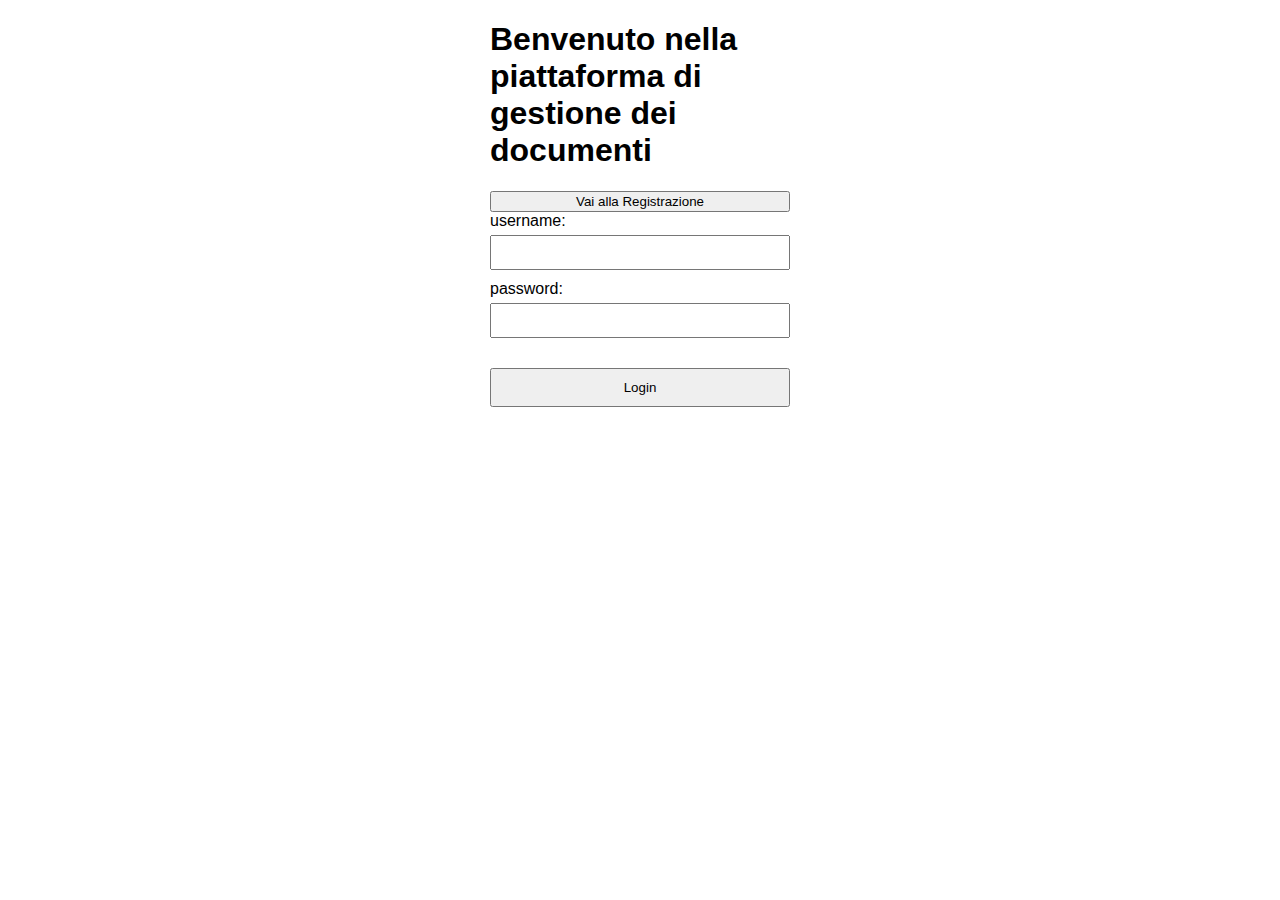
<file: DocumentManagerRIA/src/main/webapp/index.html>
<!DOCTYPE html>
<html xmlns:th="http://www.thymeleaf.org">
<head>
<meta charset="ISO-8859-1">
<title>Login and Registration page</title>
<link rel="icon" href="img/icon.png" type="image/png">
<link rel="stylesheet" type="text/css" media="all" href="css/index.css" />

<script src="utils.js" charset="utf-8" defer></script>
<script src="login-registration.js" charset="utf-8" defer></script>

</head>
<body>
    <div class="container">
        <h1>Benvenuto nella piattaforma di gestione dei documenti</h1>
      
        
        <!-- Form per il login -->
        <form id="loginForm" action="#">
        	<button type="button" id="showRegistration" >Vai alla Registrazione</button>
            <div class="form-group">
                <label for="username">username:</label>
                <input type="text" id="username" name="username" required>
            </div>
            <div class="form-group">
                <label for="pwd">password:</label>
                <input type="password" id="pwd" name="pwd"  required>
            </div>
            <input type="button" value="Login" id="loginbutton">
        </form>
        <br>
        <!-- Form per la registrazione -->
        <form id="registrationForm" action="#" class="hidden">
        	<button type="button" id="showLogin">Vai al Login</button>
            <div class="form-group">
                <label for="usernameR">username:</label>
                <input type="text" id="usernameR" name="usernameR" required>
            </div>
            <div class="form-group">
                <label for="emailR">email:</label>
                <input type="text" id="emailR" name="emailR" required>
            </div>
            <div class="form-group">
                <label for="pwdR">password:</label>
                <input type="password" id="pwdR" name="pwdR" required>
            </div>
            <div class="form-group">
                <label for="repeatpwdR">Repeat password:</label>
                <input type="password" id="repeatpwdR" name="repeatpwdR" required>
            </div>
            <input type="button" value="Register" id="registrationbutton" onclick="validatePassword()">
        </form>
        <br>
        
        <div class="error-message">
            <p id="error"></p>
        </div>
    </div>
</body>
</html>
</file>
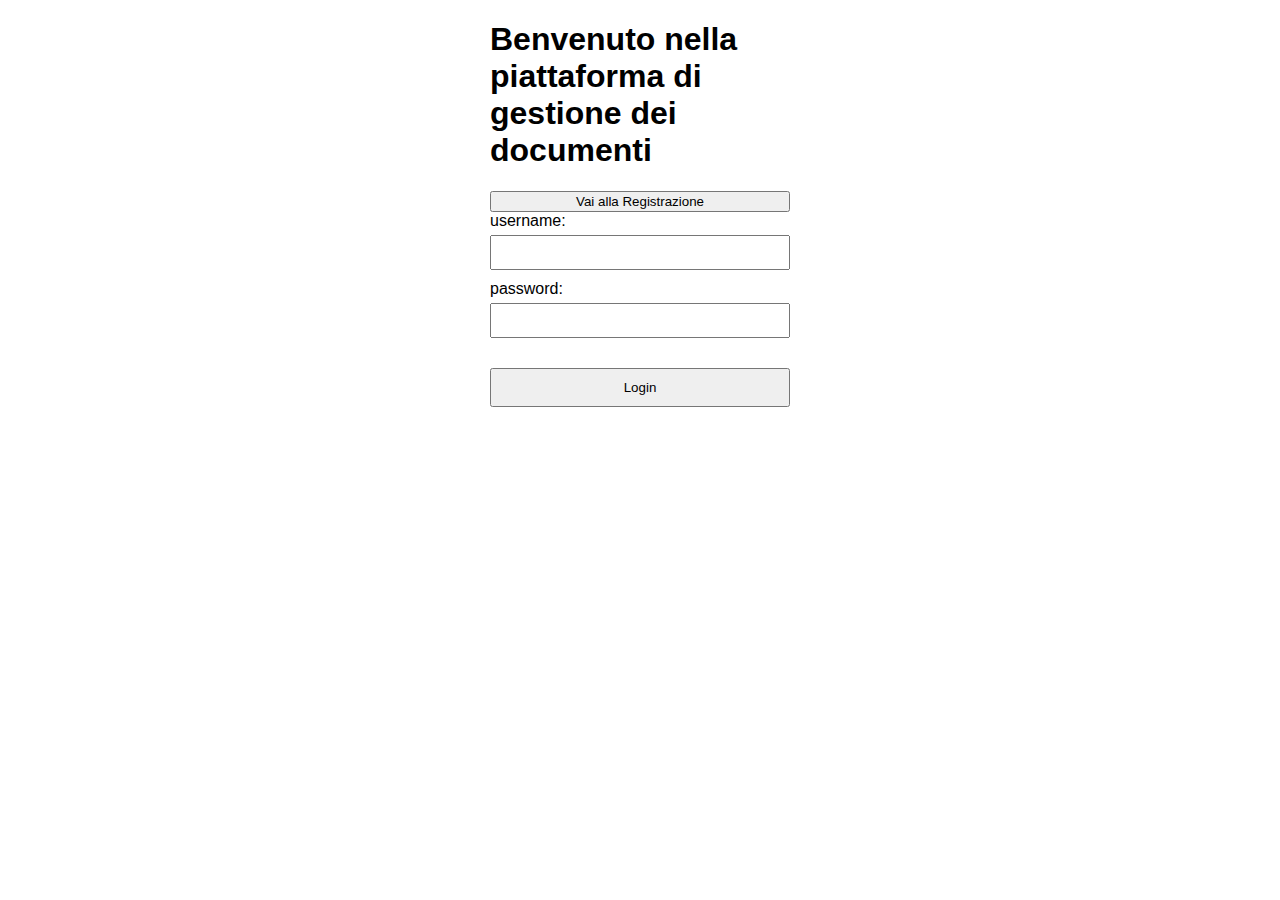
<file: DocumentManagerRIA/src/main/webapp/HomePageRIA.html>
<!DOCTYPE html>
<html>
<head>
<meta charset="UTF-8">
<title>Home Page</title>
<link rel="stylesheet" type="text/css" media="all" href="css/style.css" />
<link rel="icon" href="img/icon.png" type="image/png">

<script src="utils.js" charset="utf-8" defer></script>
<script src="treeManager.js" charset="utf-8" defer></script>
</head>
<body>
	<h1>
		Benvenuto <span id="id_username"></span>in DocumentManager!
	</h1>
	<div align="right">
		<a href="Logout">Logout</a>
	</div>
	<div id="id_alert" class="alertmessage"></div>
	<table>
		<tbody>
			<tr>
				<td>
					<!-- FolderTree -->
					<div id="id_tree">
						<h2>Lista delle tue cartelle:</h2>

						<ul id="id_treebody">
						</ul>
					</div> <input type="button" id="addRootFolderButton"
					value="Aggiungi Cartella Padre">

				</td>
				<td>
					<!-- DocumentInfo -->
					<div id="div_documentInfo">
						<h2>
							Pagina dettagli del documento <span id="docName"></span>
						</h2>
						Nome: <span id="documentName"></span> <br> Proprietario: <span
							id="documentOwner"></span> <br> Data di creazione: <span
							id="documentDate"></span> <br> Tipo: <span id="documentType"></span>
						<br> Digest: <span id="documentDigest"></span>
					</div>
				</td>
			</tr>
			<tr>
				<td>
					<!-- Form per creare le sottocartelle -->
					<div class="formdiv" id="div_createFolder">
						<p>Crea cartella/sottocartella</p>
						<form id="createFolder_form" method="POST">
							<fieldset>
								<p>
									Nome della cartella padre: <span id="fatherFolder"></span>
								</p>
								<p>
									Nome da dare : <input type="text" name="folderName" required />
								</p>
								<input type="submit" name="Crea cartella">
							</fieldset>
						</form>
					</div>
				</td>
				<td>
					<!-- Form per creare documenti -->
					<div class="formdiv" id="div_createDocument">
						<p>Crea Documento</p>
						<form id="createDocument_form" method="POST">
							<fieldset>
								<p>
									Nome della cartella padre: <span id="fatherFolderDocument"></span>
								</p>
								<p>
									Nome da dare : <input type="text" name="documentName" required />
								</p>
								<p>
									<label>Sceglie il tipo di documento:</label> <select
										name="type" id="type">
										<option value="text">Text</option>
										<option value="image">Image</option>
										<option value="video">Video</option>
									</select>
								</p>
								<input type="submit" name="Crea documento">
							</fieldset>
						</form>
					</div>
				</td>
			</tr>
		</tbody>
	</table>
	<!-- Finestra Modale -->
	<div id="modal" class="modal">
		<div class="modal-content">
			<span class="close-btn">&times;</span>
			<p>
				Sei sicuro di voler eliminare <span id="elementToDelete"></span>?
			</p>
			<button id="confirmBtn">Conferma</button>
			<button id="cancelBtn">Annulla</button>
		</div>
	</div>
</body>
</html>
</file>
<file: DocumentManagerRIA/src/main/webapp/css/index.css>
@charset "UTF-8";
/* Aggiungi il CSS qui */
    body {
        font-family: Arial, sans-serif;
    }

    .container {
        width: 300px;
        margin: 0 auto;
    }

    form {
        display: flex;
        flex-direction: column;
    }

    .form-group {
        display: flex;
        flex-direction: column;
        margin-bottom: 10px;
    }

    label {
        margin-bottom: 5px;
    }

    input[type="text"],
    input[type="password"] {
        width: 100%;
        padding: 8px;
        box-sizing: border-box;
    }

    input[type="button"] {
        margin-top: 20px;
        padding: 10px;
        width: 100%;
        box-sizing: border-box;
    }

    .error-message {
        color: red;
        text-align: center;
        margin-top: 20px;
    }
    
    .hidden {
    display: none;
}
</file>
<file: DocumentManagerRIA/src/main/webapp/css/style.css>
.formdiv {
	width: "33%";
	float: left;
	display: inline;
	margin: 10px;
	padding: 10px;
}

div#div_createFolder{
	visibility: hidden;
}

div#div_createDocument{
	visibility: hidden;
}

div#div_documentInfo{
	visibility: hidden;
	border: 1px solid black;
	padding: 0 10px 10px 10px;
	margin-left: 20px;
}

* {list-style: none;}

ul li {
  margin-left: 15px;
  position: relative;
  padding-left: 5px;
}

ul li::before {
  content: " ";
  position: absolute;
  width: 1px;
  background-color: #000;
  top: 5px;
  bottom: -12px;
  left: -10px;
}

body div > ul > li:first-child::before {top: 12px;}

ul li:not(:first-child):last-child::before {display: none;}

ul li:only-child::before {
  display: list-item;
  content: " ";
  position: absolute;
  width: 1px;
  background-color: #000;
  top: 5px;
  bottom: 7px;
  height: 7px;
  left: -10px;
}

ul li::after {
  content: " ";
  position: absolute;
  left: -10px;
  width: 10px;
  height: 1px;
  background-color: #000;
  top: 12px;
}

img {
	width:1em; height: 1em; ;line-height: 1em;
	}
	
#draggable {
  text-align: center;
  background: white;
}

.dropzone {

}

.dropzone span {
    pointer-events: none;
}

.dropzone.dragover {
  background-color: #e6e6e6;
}

.dropzone-delete {

}

.dropzone-delete span {
    pointer-events: none;
}

.dropzone-delete.dragover {
  background-color: #ff0000e6;
}

.dragging {
  opacity: 0.5;
}

.dragging::before, .dragging::after{
	display: none !important;
}

.alertmessage {
        color: red;
        font-size: 18px;
}

.modal {
    display: none;
    position: fixed;
    z-index: 1;
    left: 0;
    top: 0;
    width: 100%;
    height: 100%;
    overflow: auto;
    background-color: rgba(0, 0, 0, 0.4);
}

.modal-content {
    background-color: #fefefe;
    margin: 15% auto;
    padding: 20px;
    border: 1px solid #888;
    width: 80%;
    max-width: 300px;
    text-align: center;
}

.close-btn {
    color: #aaa;
    float: right;
    font-size: 28px;
    font-weight: bold;
}

.close-btn:hover,
.close-btn:focus {
    color: black;
    text-decoration: none;
    cursor: pointer;
}


body {
  /* Prevent the user selecting text in the example */
  user-select: none;
}
</file>
